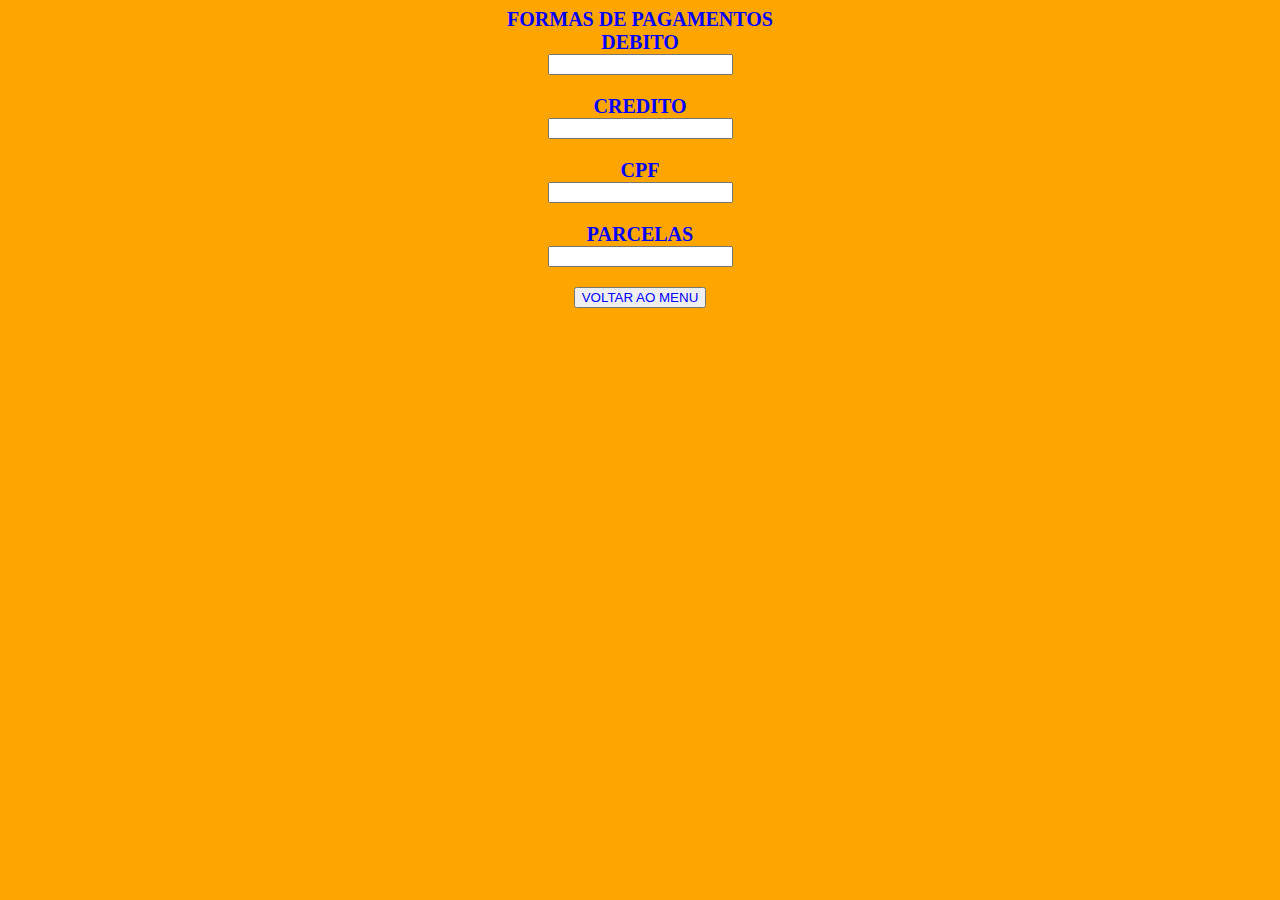
<file: codigo3.html>
<html>
<head>
 <title> terceira </title>
<link rel="stylesheet" href="codigo.css">
</head>
<body>
<body bgcolor="orange">
<div5>
 <h1>
<label> FORMAS DE PAGAMENTOS </label> </br>
   
   <Label id =" Ltexto"> DEBITO</label></br>
  <input type="text" id=" Tdebito"></p>

<Label id =" Ltexto"> CREDITO</label></br>
  <input type="text" id=" Tcredito"></p>

<Label id =" Ltexto"> CPF</label></br>
  <input type="text" id=" Tcpf"></p>

<Label id =" Ltexto"> PARCELAS</label></br>
  <input type="text" id=" Tparcelas"></p>

<button>VOLTAR AO MENU </button>
</h1>
<div5>


</body>
</html>
</file>
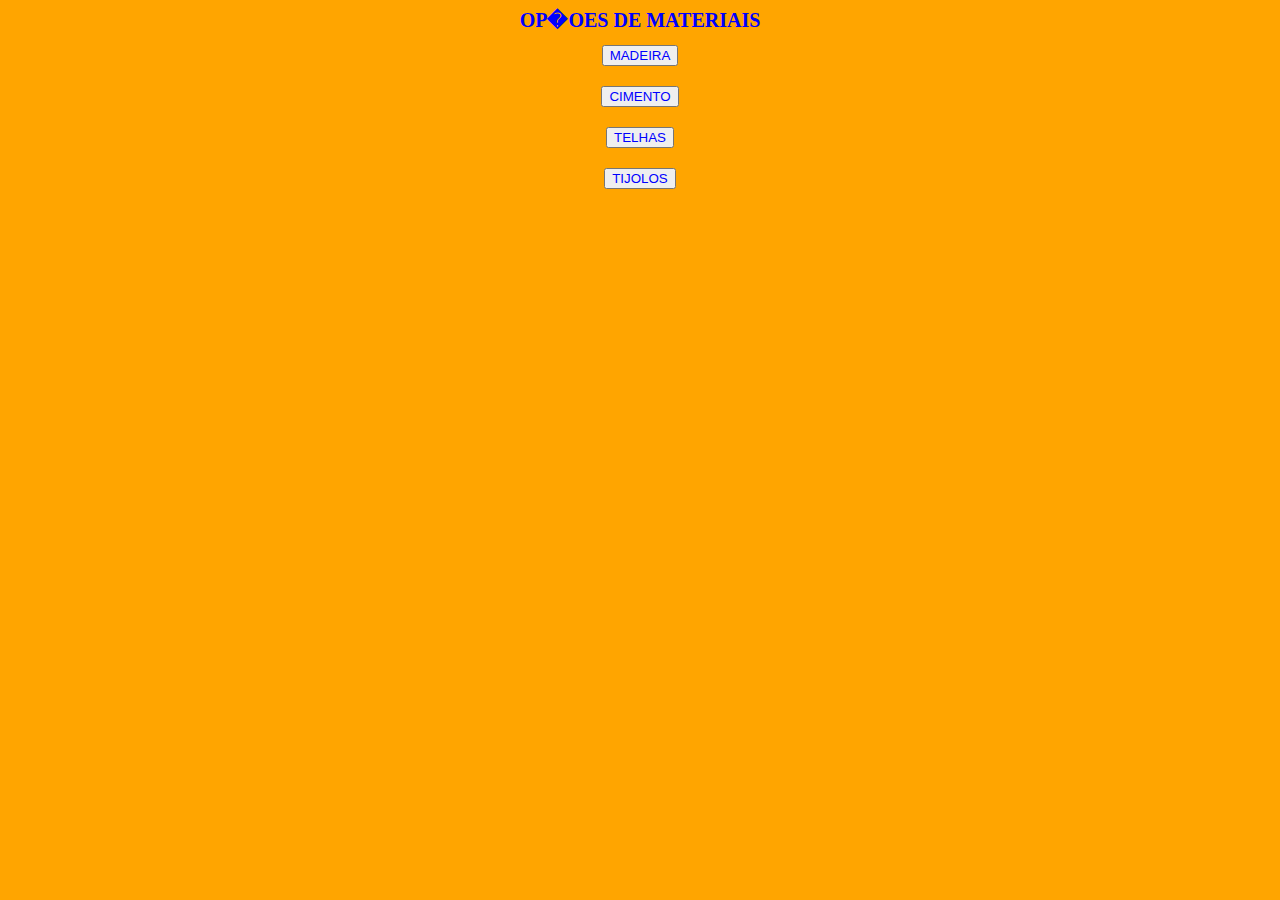
<file: segundaparte.html>
<html>
    <head>
        <title> material de constru��o  </title>
      <link rel="stylesheet"  href="codigo.css">
      </head>
     <body>
   <body bgcolor="orange">
    <h1><label>OP�OES DE MATERIAIS </LABEL></h1>
 <h1>
  <a href="sextaparte.html "</a>
 <button> MADEIRA</button></br></p>

  <a href="quintaparte.html "</a>
  <button> CIMENTO</button></br></p> 

  <a href=" terceiraparte.html "</a>
   <button> TELHAS</button></br></p> 

   <a href=" quartaparte.html "</a>
  <button> TIJOLOS</button></br></p>


</html>
</body>
</file>
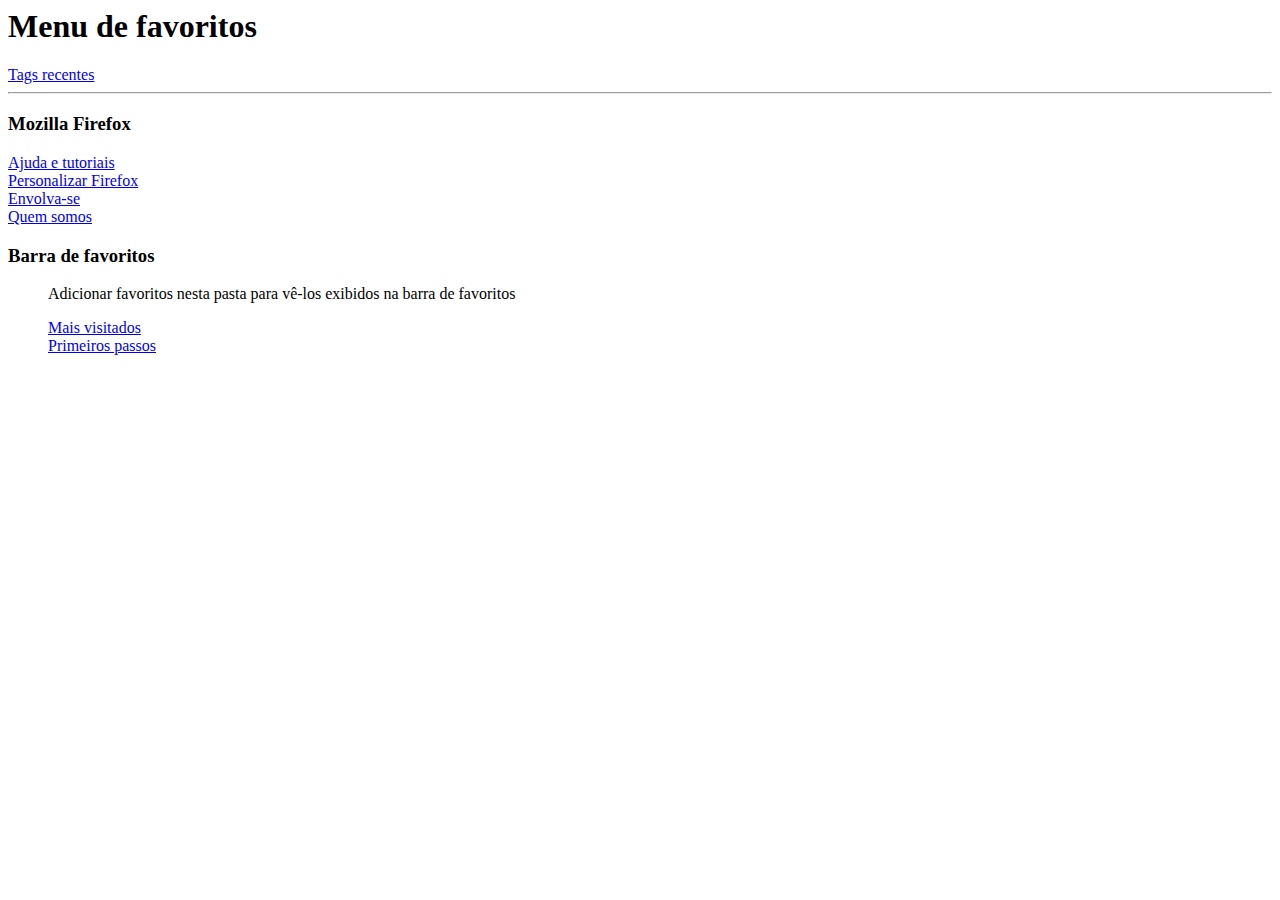
<file: TELADECARREGAMENTO.html>
<!DOCTYPE NETSCAPE-Bookmark-file-1>
<!-- This is an automatically generated file.
     It will be read and overwritten.
     DO NOT EDIT! -->
<META HTTP-EQUIV="Content-Type" CONTENT="text/html; charset=UTF-8">
<TITLE>Bookmarks</TITLE>
<H1>Menu de favoritos</H1>

<DL><p>
    <DT><A HREF="place:type=6&sort=14&maxResults=10" ADD_DATE="1547919984" LAST_MODIFIED="1547920011">Tags recentes</A>
    <HR>    <DT><H3 ADD_DATE="1547919982" LAST_MODIFIED="1547919982">Mozilla Firefox</H3>
    <DL><p>
        <DT><A HREF="https://www.mozilla.org/pt-BR/firefox/help/" ADD_DATE="1547919982" LAST_MODIFIED="1547919982" ICON_URI="http://www.mozilla.org/2005/made-up-favicon/1-1547919982347" ICON="[data-uri]">Ajuda e tutoriais</A>
        <DT><A HREF="https://www.mozilla.org/pt-BR/firefox/customize/" ADD_DATE="1547919982" LAST_MODIFIED="1547919982" ICON_URI="http://www.mozilla.org/2005/made-up-favicon/2-1547919982349" ICON="[data-uri]">Personalizar Firefox</A>
        <DT><A HREF="https://www.mozilla.org/pt-BR/contribute/" ADD_DATE="1547919982" LAST_MODIFIED="1547919982" ICON_URI="http://www.mozilla.org/2005/made-up-favicon/3-1547919982352" ICON="[data-uri]">Envolva-se</A>
        <DT><A HREF="https://www.mozilla.org/pt-BR/about/" ADD_DATE="1547919982" LAST_MODIFIED="1547919982" ICON_URI="http://www.mozilla.org/2005/made-up-favicon/4-1547919982353" ICON="[data-uri]">Quem somos</A>
    </DL><p>
    <DT><H3 ADD_DATE="1547919971" LAST_MODIFIED="1547919983" PERSONAL_TOOLBAR_FOLDER="true">Barra de favoritos</H3>
    <DD>Adicionar favoritos nesta pasta para vê-los exibidos na barra de favoritos
    <DL><p>
        <DT><A HREF="place:sort=8&maxResults=10" ADD_DATE="1547919983" LAST_MODIFIED="1547919984">Mais visitados</A>
        <DT><A HREF="https://www.mozilla.org/pt-BR/firefox/central/" ADD_DATE="1547919982" LAST_MODIFIED="1547919982" ICON_URI="http://www.mozilla.org/2005/made-up-favicon/0-1547919982344" ICON="[data-uri]">Primeiros passos</A>
    </DL><p>
</DL>
</file>
<file: codigo.css>
div5{
        text-align:center;
        color: blue;
        widht : 100px;
         height : 100px;
}

button{
              color:blue;
}





h1{
       text-align:center;
       font-size: 20px;
       color:blue;
     font-family: "calibri";

}

.p {
          text-align: center;
          font-size: 16px;
          color: blue;
         margin: 2px 2px 2px 2px;
         padding : 20px 0px 0px 0px;
         font-family: "calibri";
}


.tamanhodiv{
            float:left20;
             widht:40%;
}

.alinharconteudo{
   margin-left;
}


img {
     text-align: center;
    border : 5px;
     widht : 200px;
     height : 200px;
    
}
</file>
